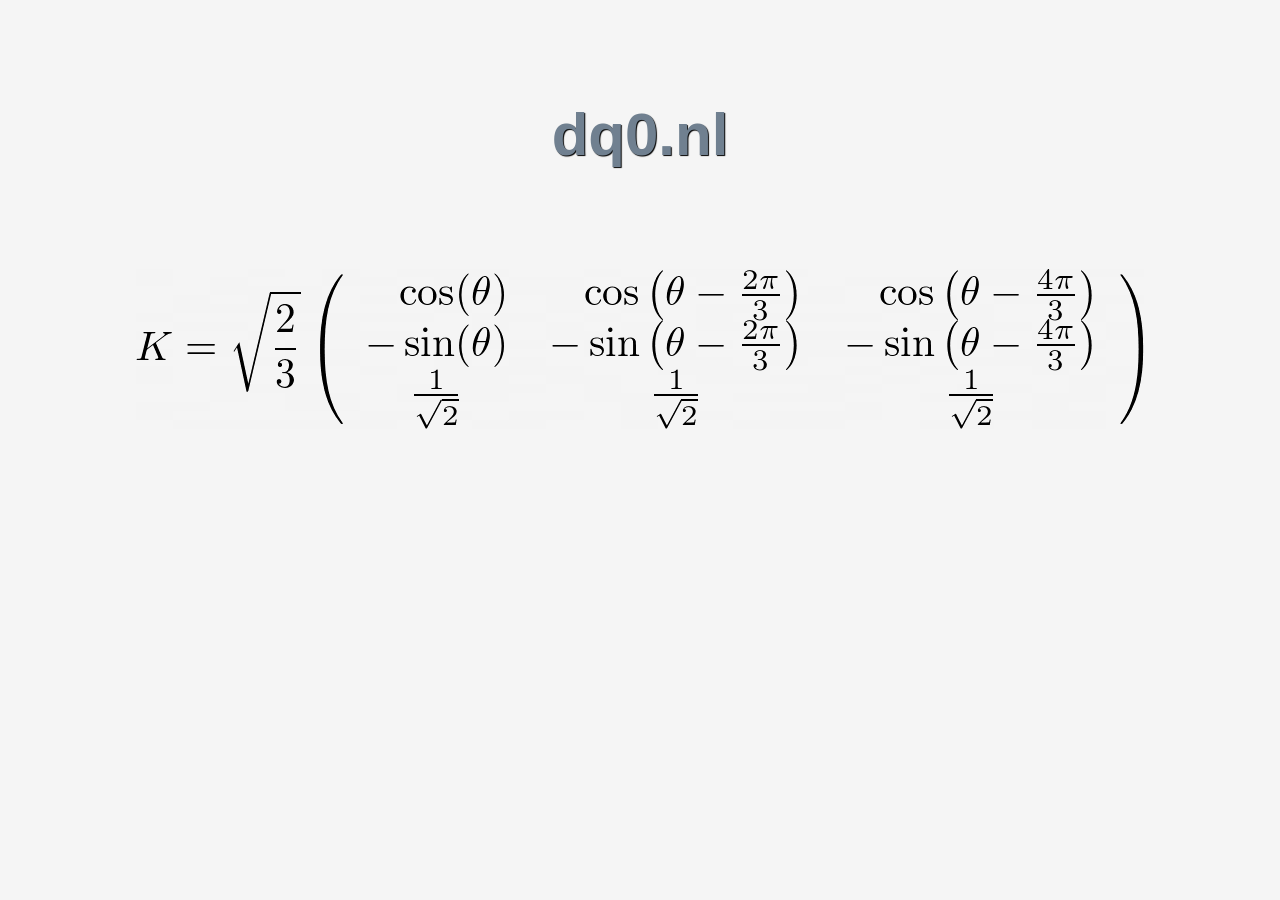
<file: index.html>
<!DOCTYPE html>
<html lang="en">
<head>

<link rel="shortcut icon" type="image/png" href="images/icon.png"/>
<link href="styles/style.css" rel="stylesheet" type="text/css">
<meta name="viewport" content="width=device-width, initial-scale=1.0">
<meta charset="UTF-8">
<META NAME="ROBOTS" CONTENT="NONE">
<title>dq0.nl</title>
</head>
<body>
  <h1>dq0.nl</h1>
  <p>
<img src="images/K.png" alt="Tranformation matrix" class="center">
</body>
</html>
</file>
<file: styles/style.css>
html {
  font-size: 10px;
  font-family: 'Open Sans', sans-serif;
}

h1 {
  font-size: 60px;
  text-align: center;
}

p, li {
  font-size: 16px;
  line-height: 2;
  letter-spacing: 1px;
}

html {
  background-color: #F5F5F5;
}

body {
  width: 1024px;
  margin: 0 auto;
  background-color: #F5F5F5;
  padding: 0 20px 20px 20px;
  border: 0px solid black;
}

h1 {
  margin: 80px;
  padding: 20px 0;
  color: #708090;
  text-shadow: 1px 1px 1px black;
}

img {
  display: block;
  margin: 0 auto;
}
</file>
